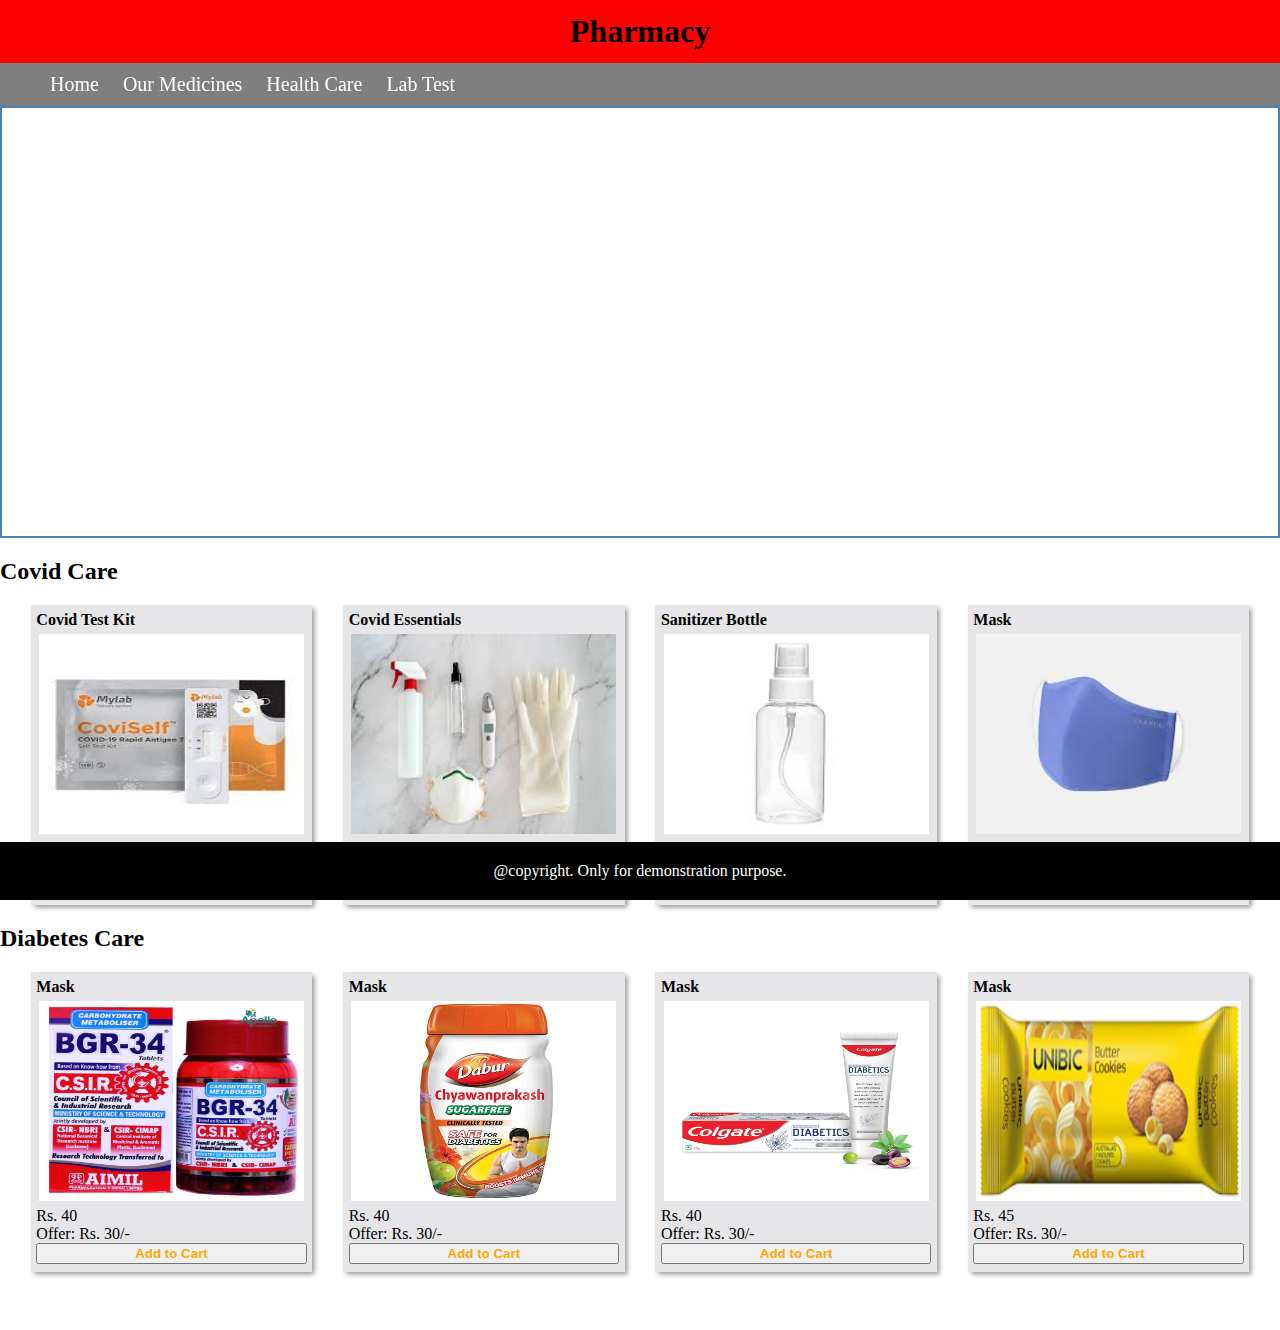
<file: index.html>
<!DOCTYPE html>
<html lang="en">

<head>
  <meta charset="UTF-8">
  <meta http-equiv="X-UA-Compatible" content="IE=edge">
  <meta name="viewport" content="width=device-width, initial-scale=1.0">
  <title>Pharmacy</title>
  <link rel="stylesheet" href="css/index.css">
  <link rel="stylesheet" href="css/general.css">
</head>

<body>
  <h1 id="header"> Pharmacy</h1>
  <section id="navigate">
    <nav>
      <ul class="menu">
        <li><a href="#">Home</a></li>
        <li>
          <a href="#">Our Medicines</a>
          <div id="healthCareList" class="dropdown-content">
            <a href="#">Fever</a>
            <a href="#">Muscle Pains</a>
            <a href="#">Cold and Cough</a>
          </div>
        </li>

        <li>
          <a href="#">Health Care</a>
          <div id="healthCareList" class="dropdown-content">
            <a href="#">Baby Care</a>
            <a href="#">Skin Care</a>
            <a href="#">Home Care</a>
            <a href="#">Personal Care</a>
            <a href="#">Pet Care</a>
          </div>
        </li>
        <li><a href="labTest.html">Lab Test</a></li>
      </ul>
    </nav>
  </section>
  <section id="offersAnimation">
  </section>

  <section id="covidCare">
    <div id="covidProductHeader">
      <h2>Covid Care</h2>
    </div>
    <div id="productsDiv">
      <div class="covidCareProduct">
        <div class="imageContainer">
          <figcaption>
            <h4>Covid Test Kit</h4>
          </figcaption>
          <img src="images/Products/c1.jpg" alt="">
        </div>
        <div>
          Rs. 40 <br>
          Offer: Rs. 30/-
        </div>
        <button class="productButton"><b>Add to Cart</b></button>
      </div>
      <div class="covidCareProduct">
        <div class="imageContainer">
          <figcaption>
            <h4>Covid Essentials</h4>
          </figcaption>
          <img src="images/Products/c2.jpg" alt="">
        </div>
        <div>
          Rs. 240 <br>
          Offer: Rs. 170/-
        </div>
        <button class="productButton"><b>Add to Cart</b></button>
      </div>
      <div class="covidCareProduct">
        <div class="imageContainer">
          <figcaption>
            <h4>Sanitizer Bottle</h4>
          </figcaption>
          <img src="images/Products/c3.jpg" alt="">
        </div>
        <div>
          Rs. 99 <br>
          Offer: Rs. 87/-
        </div>
        <button class="productButton"><b>Add to Cart</b></button>
      </div>
      <div class="covidCareProduct">
        <div class="imageContainer">
          <figcaption>
            <h4>Mask</h4>
          </figcaption>
          <img src="images/Products/c4.jpg" alt="">
        </div>
        <div>
          Rs. 45 <br>
          Offer: Rs. 30/-
        </div>
        <button class="productButton"><b>Add to Cart</b></button>
      </div>
    </div>
  </section>

  <section id="diabetesCare">
    <div id="diabetesProductHeader">
      <h2>Diabetes Care</h2>
    </div>
    <div id="productsDiv">
      <div class="diabetesCareProduct">
        <div class="imageContainer">
          <figcaption>
            <h4>Mask</h4>
          </figcaption>
          <img src="images/Products/d1.jpg" alt="">
        </div>
        <div>
          Rs. 40 <br>
          Offer: Rs. 30/-
        </div>
        <button class="productButton"><b>Add to Cart</b></button>
      </div>
      <div class="diabetesCareProduct">
        <div class="imageContainer">
          <figcaption>
            <h4>Mask</h4>
          </figcaption>
          <img src="images/Products/d2.jpg" alt="">
        </div>
        <div>
          Rs. 40 <br>
          Offer: Rs. 30/-
        </div>
        <button class="productButton"><b>Add to Cart</b></button>
      </div>
      <div class="diabetesCareProduct">
        <div class="imageContainer">
          <figcaption>
            <h4>Mask</h4>
          </figcaption>
          <img src="images/Products/d3.jpg" alt="">
        </div>
        <div>
          Rs. 40 <br>
          Offer: Rs. 30/-
        </div>
        <button class="productButton"><b>Add to Cart</b></button>
      </div>
      <div class="diabetesCareProduct">
        <div class="imageContainer">
          <figcaption>
            <h4>Mask</h4>
          </figcaption>
          <img src="images/Products/d4.png" alt="">
        </div>
        <div>
          Rs. 45 <br>
          Offer: Rs. 30/-
        </div>
        <button class="productButton"><b>Add to Cart</b></button>
      </div>
    </div>
  </section>

  <footer>@copyright. Only for demonstration purpose.</footer>
</body>

</html>
</file>
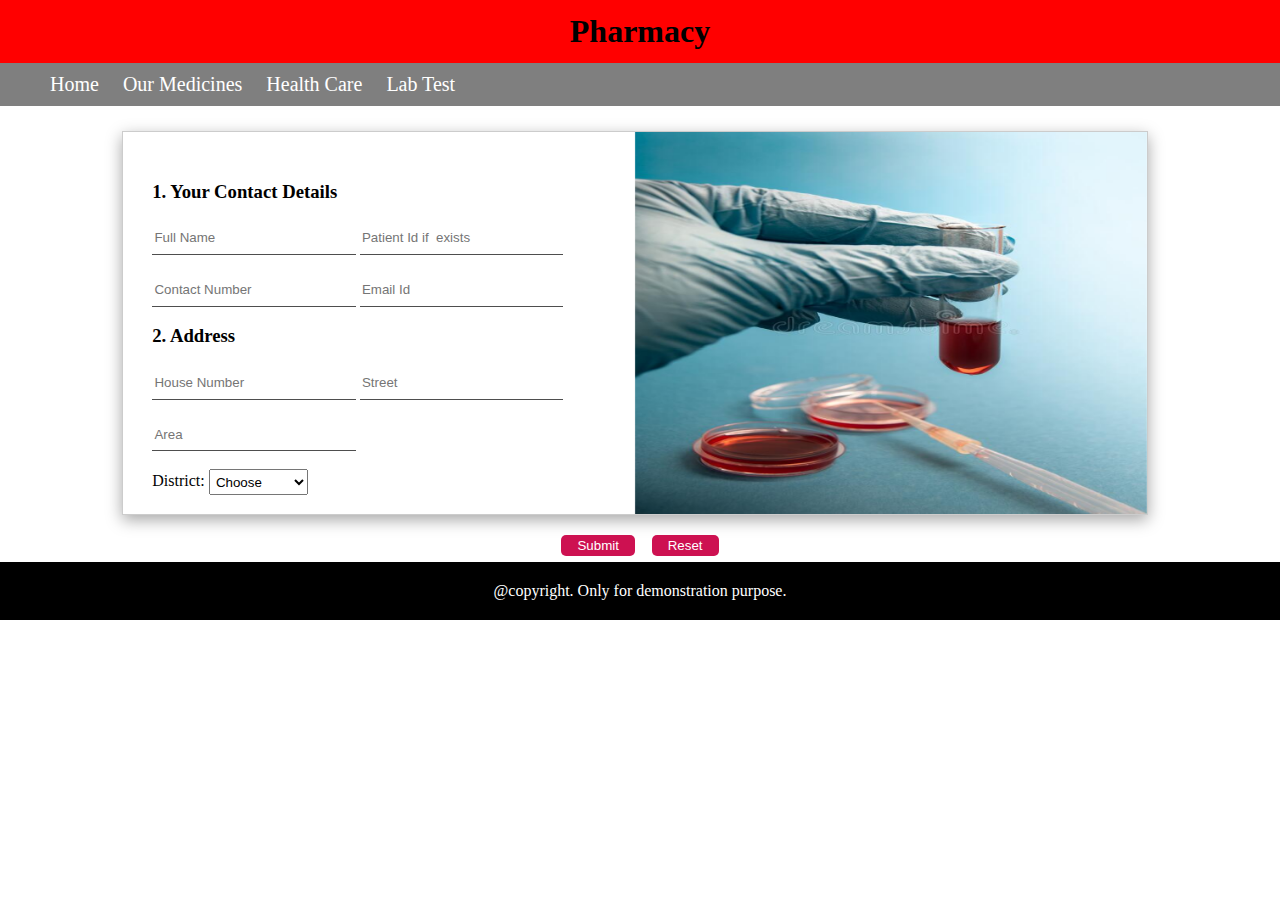
<file: labTest.html>
<!DOCTYPE html>
<html lang="en">

<head>
    <meta charset="UTF-8">
    <meta http-equiv="X-UA-Compatible" content="IE=edge">
    <meta name="viewport" content="width=device-width, initial-scale=1.0">
    <title>Lab Test</title>
    <link rel="stylesheet" href="css/labTest.css">
    <link rel="stylesheet" href="css/general.css">
</head>

<body>
    <h1 id="header"> Pharmacy</h1>
    <section id="navigate">
        <nav>
            <ul class="menu">
                <li><a href="index.html">Home</a></li>
                <li>
                    <a href="#">Our Medicines</a>
                    <div id="healthCareList" class="dropdown-content">
                        <a href="#">Fever</a>
                        <a href="#">Muscle Pains</a>
                        <a href="#">Cold and Cough</a>
                    </div>
                </li>

                <li>
                    <a href="#">Health Care</a>
                    <div id="healthCareList" class="dropdown-content">
                        <a href="#">Baby Care</a>
                        <a href="#">Skin Care</a>
                        <a href="#">Home Care</a>
                        <a href="#">Personal Care</a>
                        <a href="#">Pet Care</a>
                    </div>
                </li>
                <li><a href="labTest.html">Lab Test</a></li>
            </ul>
        </nav>
    </section>

    <section id="formSection">
        <div id="inputSection">
            <form action="Home.html">
                <div id="contactDetailsSection">
                    <h3>1. Your Contact Details</h3>
                    <input type="text" name="fullName" placeholder="Full Name" required>
                    <input type="text" name="patientId" placeholder="Patient Id if  exists"><br><br>
                    <input type="text" name="contactNumber" placeholder="Contact Number" required>
                    <input type="email" name="emailId" placeholder="Email Id" required>
                </div>

                <div id="addressSection">
                    <h3>2. Address</h3>
                    <input type="text" name="houseNumber" placeholder="House Number" required>
                    <input type="text" name="street" placeholder="Street" required><br><br>
                    <input type="text" name="area" placeholder="Area" minlength="8" required><br><br>
                    <label for="district">District:</label>
                    <select name="district" id="district">
                        <option value="Choose">Choose</option>
                        <option value="Rangareddy">Rangareddy</option>
                        <option value="Hyderabad">Hyderabad</option>
                    </select>
                </div>

                <div id="testTypeSection">
                    <h3>3. Test Type <span class="message">(Check atleast one box without fail)</span></h3>

                    <div><input type="checkbox" name="CBC">
                    <label for="CBC">CBC</label></div>
                    <div><input type="checkbox" name="Complete Urine">
                    <label for="Complete Urine">Complete Urine</label></div>
                    <div><input type="checkbox" name="Lipid Profile">
                    <label for="Lipid Profile">Lipid Profile</label></div><br>
                    <div><input type="checkbox" name="Thyroid Stimulating Hormone(TSH)">
                    <label for="Thyroid Stimulating Hormone(TSH)">Thyroid Stimulating Hormone(TSH)</label></div>
                    <div><input type="checkbox" name="Glucose Test">
                    <label for="Glucose Test">Glucose Test</label></div>
                </div>

                <div id="reportCopySection">
                    <h3>4. Do you want a hard copy of the report also?</h3>
                    <div>
                        <input type="radio" name="reportCopy" value="yes">
                        <label>Yes</label>
                    </div>
                    <div>
                        <input type="radio" name="reportCopy" value="no">
                        <label>No</label>
                    </div>
                </div>

                <div id="dateTimeSection">
                    <h3>4. Select Your Comfortable Date and Time</h3>
                    <label for="date">Date:</label>
                    <input type="date" name="date" id="date">
                    <label for="time">Time:</label>
                    <input type="time" name="time" id="time">
                    <br>
                </div>
            </form>
        </div>
        <div id="imageSection">
            <img src="images/Lab-Test/lab-test.jpg" alt="">
        </div>

    </section>
    <section id="buttonGroup">
        <button>Submit</button>
        <button>Reset</button>
    </section>

    <footer>@copyright. Only for demonstration purpose.</footer>
</body>

</html>
</file>
<file: css/index.css>
#offersAnimation {
    height: 33.5vw;
    border: 2px solid steelblue;
    animation-name: offersAnimation;
    animation-timing-function: ease;
    animation-iteration-count: infinite;
    animation-duration: 15s;
}

@keyframes offersAnimation {
    0% {
        background-image: url("../images/Animation/ani1.jpg");
        background-repeat: no-repeat;
        background-size: 100vw 33.5vw;
    }

    20% {
        background-image: url("../images/Animation/ani2.png");
        background-repeat: no-repeat;
        background-size: 100vw 33.5vw;
    }

    40% {
        background-image: url("../images/Animation/ani3.jpg");
        background-repeat: no-repeat;
        background-size: 100vw 33.5vw;
    }

    60% {
        background-image: url("../images/Animation/ani4.jpg");
        background-repeat: no-repeat;
        background-size: 100vw 33.5vw;
    }

    100% {
        background-image: url("../images/Animation/ani5.jpg");
        background-repeat: no-repeat;
        background-size: 100vw 33.5vw;
    }
}

#productsDiv{
    display:flex;
    justify-content: space-evenly;
}
figcaption h4{
    margin: 2%;
}

.covidCareProduct,
.diabetesCareProduct{
    height: 300px !important;
    width: 22%;
    /* border: 2px solid steelblue; */
    background-color: #e6e6e9;
    box-shadow: 2.5px 2.5px 5px #999999;
}
.covidCareProduct img,
.diabetesCareProduct img{
    height: 200px;
    width: -webkit-fill-available;
    margin: 0 3%;
}
.covidCareProduct img:hover,
.diabetesCareProduct img:hover{
    height: 215px;
    width: -webkit-fill-available;
    margin: 0 1%;
}
.covidCareProduct div,
.diabetesCareProduct div{
    margin-left: 2%;
}

.productButton{
    width: 96%;
    margin: 0 2%;
    color: rgb(253, 167, 8);
}

.productButton:active {
    border-radius: 2px;
    border:1px solid rgb(0 255 76);
    background-color: rgb(250, 234, 230);
}

.imageContainer{
    height: 235px;
    overflow: hidden;
    margin: 0 !important;
}
</file>
<file: css/general.css>
body {
    margin: 0;
    padding: 0;
}
#header {
    background-color: red;
    text-align: center;
    margin: 0;
    padding: 1% 2%;
}

footer {
    background-color: black;
    color: white;
    font-size: 16px;
    padding: 20px;
    position: sticky;
    bottom: 0%;
    text-align: center;
}

#navmenu {
    position: sticky;
    top: 0%;
    z-index: 1;
}

#navigate {
    position: sticky;
    top: 0%;
    z-index: 1;
}

.menu {
    margin: 0%;
    background-color: rgb(0, 0, 0, 0.5);
}

.menu li a {
    color: white;
    font-size: 20px;
    text-decoration: none;
}

.menu li {
    padding: 10px;
    display: inline-block;
}

.menu li:hover {
    background-color: rgba(0, 0, 0, 0.7);
}

.dropdown-content {
    display: none;
    position: absolute;
    background-color: #f1f1f1;
    min-width: 160px;
    overflow: auto;
    z-index: 1;
    top: 100%;
}

.menu li:hover .dropdown-content {
    display: block !important;
}

.dropdown-content a {
    color: black !important;
    padding: 12px 16px;
    text-decoration: none;
    display: block;
}

.dropdown-content a:hover {
    background-color: #ddd !important;
}
</file>
<file: css/labTest.css>
#formSection{
    width: 80%;
    border: 1px solid #ccc;
    box-shadow: rgba(0, 0, 0, 0.35) 0px 5px 15px;
    margin: 2% 9.5% 0.70% 9.5%;
    display: inline-block;
    height: 382px;
    overflow: auto;
}
input{
    padding: 2% .5%;
}

input[type="date"],
input[type="time"]{
    padding: 0.5%;
}
input[type="text"],
input[type="email"]{
    border: 0;
    border-bottom: 1px solid rgb(78, 78, 78);
    width: 45%;
}
input[type="text"]:focus-visible,
input[type="email"]:focus-visible{
    border: 0;
    border-bottom: 2px solid rgb(54, 54, 54) !important;
    outline: none;
    background-color: rgb(235, 235, 235);
}
#district{
    padding: 0.75% 0.5%;
    /* margin: 1% 0; */
}
#inputSection{
    width: 45%;
    padding: 2%;
    float: left;
}
#inputSection form{
    padding: 2%;
}
#imageSection{
    width: 50%;
    height: 382px;
    float: right;
    position: sticky;
    top: 0;
}
#imageSection img{
    height: inherit;
    width: -webkit-fill-available;
}
#buttonGroup{
    text-align: center;
}
#testTypeSection div{
    display: inline-flex;
    margin-right: 5%;
}
#reportCopySection div{
    margin-right: 2%;
    display: inline-block;
}

#buttonGroup button{
    background-color: #cd1151;
    padding: 0.25% 1.25%;
    border-radius: 5px;
    border: 0;
    margin: 0.5%;
    color: white;
}


#buttonGroup button:focus-visible{
outline: none;
}
</file>
